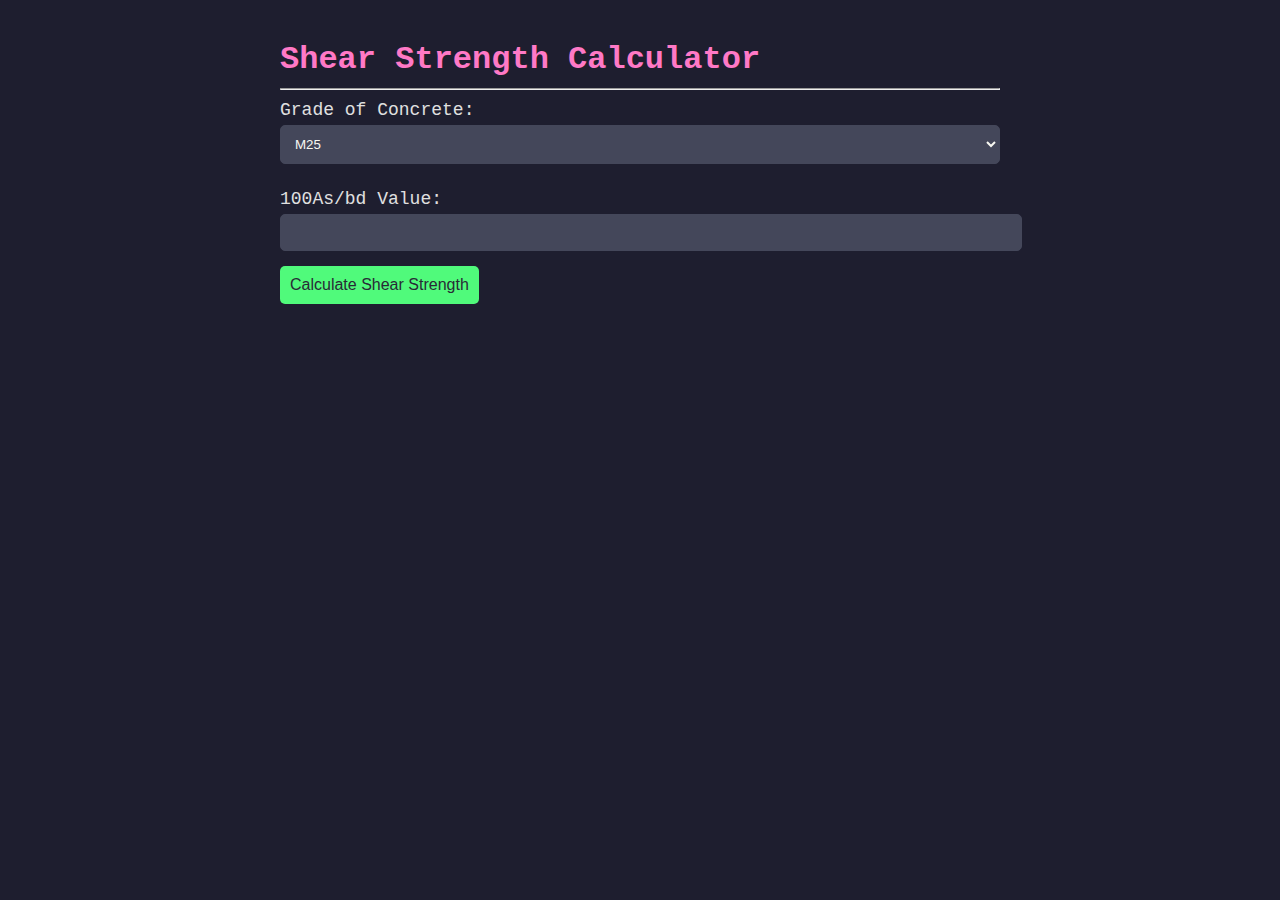
<file: IS-456-2000/TABLES/Table-19/example.html>
<!DOCTYPE html>
<html lang="en">
<head>
    <meta charset="UTF-8">
    <meta name="viewport" content="width=device-width, initial-scale=1.0">
    <title>Shear Strength Calculator Example</title>
    <script src="./Table-19-Design-Shear-Strength-of-Concrete.js"></script>
    <style>
        body {
            background-color: #1e1e2f; /* Dark background */
            color: #e0e0e0; /* Light text */
            font-family: 'Courier New', Courier, monospace;
            margin: 0;
            padding: 20px;
            display: flex;
            justify-content: center;
        }

        .container {
            max-width: 720px;
            width: 100%;}

        h1, h2 {
            color: #ff79c6; /* Pink for headings */
            margin-bottom: 10px;
        }

        label {
            display: block;
            margin: 10px 0 5px;
            font-size: 18px;
        }

        select, input {
            width: 100%;
            padding: 10px;
            margin-bottom: 15px;
            border: 1px solid #44475a; /* Dark border */
            border-radius: 5px;
            background-color: #44475a; /* Darker input background */
            color: #f8f8f2; /* Light text */
        }

        button {
            padding: 10px;
            background-color: #50fa7b; /* Green button */
            color: #282a36; /* Darker text for button */
            border: none;
            border-radius: 5px;
            cursor: pointer;
            font-size: 16px;
        }

        button:hover {
            background-color: #4ade62; /* Lighter green on hover */
        }

        .resultDIV {
            margin-top: 20px;
            padding: 15px;
            border: 1px solid #6272a4; /* Border matching theme */
            background-color: #44475a; /* Darker background for results */
        }

        pre {
            background-color: #3e4451; /* Background for preformatted text */
            padding: 10px;
            border-radius: 5px;
            overflow: auto;
            color: #f8f8f2; /* Light text */
        }

        code {
            color: #bd93f9; /* Purple for code */
        }
    </style>
</head>
<body>

<div class="container">
    <h1>Shear Strength Calculator</h1>
    <hr>

    <form id="shearStrengthForm">
        <label for="grade">Grade of Concrete:</label>
        <select id="grade" required>
            <option value="">Select Grade</option>
            <option value="M15">M15</option>
            <option value="M20">M20</option>
            <option value="M25" selected>M25</option>
            <option value="M30">M30</option>
            <option value="M35">M35</option>
            <option value="M40">M40</option>
        </select>
        <br>
        <label for="value">100As/bd Value:</label>
        <input type="number" id="value" step="0.01" required>
        
        <button type="submit">Calculate Shear Strength</button>
    </form>

    <div class="resultDIV" style="display: none;">
        <h2>Result</h2>
        <pre>
            <code id="result"></code>
        </pre>
    </div>
</div>

<script>
    const calculator = new ShearStrengthCalculator();

    document.getElementById('shearStrengthForm').addEventListener('submit', function(event) {
        event.preventDefault(); // Prevent form submission

        const grade = document.getElementById('grade').value.trim();
        const inputValue = parseFloat(document.getElementById('value').value);

        const result = calculator.getShearStrength(grade, inputValue);
        document.getElementById('result').textContent = JSON.stringify(result, null, 2);
        document.querySelector('.resultDIV').style.display = 'block';
    });
</script>

</body>
</html>
</file>
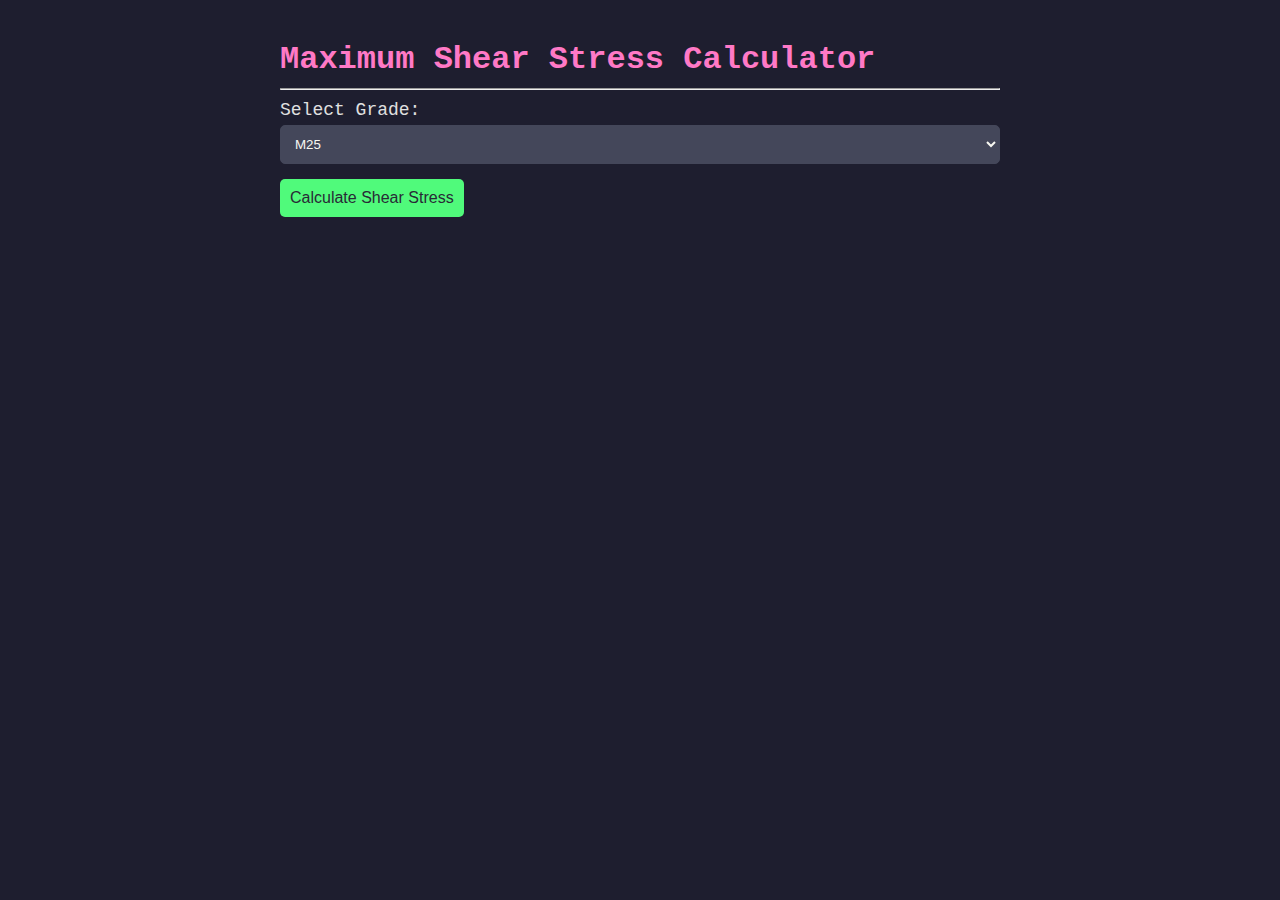
<file: IS-456-2000/TABLES/Table-20/example.html>
<!DOCTYPE html>
<html lang="en">
<head>
    <meta charset="UTF-8">
    <meta name="viewport" content="width=device-width, initial-scale=1.0">
    <title>Maximum Shear Stress Calculator</title>
    <script src="../Table-20/Table-20-Maximum-Shear-Stress.js"></script>
    <style>
        body {
            background-color: #1e1e2f; /* Dark background */
            color: #e0e0e0; /* Light text */
            font-family: 'Courier New', Courier, monospace;
            margin: 0;
            padding: 20px;
            display: flex;
            justify-content: center;
        }

        .container {
            max-width: 720px;
            width: 100%;
        }

        h1, h2 {
            color: #ff79c6; /* Pink for headings */
            margin-bottom: 10px;
        }

        label {
            display: block;
            margin: 10px 0 5px;
            font-size: 18px;
        }

        select, input {
            width: 100%;
            padding: 10px;
            margin-bottom: 15px;
            border: 1px solid #44475a; /* Dark border */
            border-radius: 5px;
            background-color: #44475a; /* Darker input background */
            color: #f8f8f2; /* Light text */
        }

        button {
            padding: 10px;
            background-color: #50fa7b; /* Green button */
            color: #282a36; /* Darker text for button */
            border: none;
            border-radius: 5px;
            cursor: pointer;
            font-size: 16px;
        }

        button:hover {
            background-color: #4ade62; /* Lighter green on hover */
        }

        .resultDIV {
            margin-top: 20px;
            padding: 15px;
            border: 1px solid #6272a4; /* Border matching theme */
            background-color: #44475a; /* Darker background for results */
        }

        pre {
            background-color: #3e4451; /* Background for preformatted text */
            padding: 10px;
            border-radius: 5px;
            overflow: auto;
            color: #f8f8f2; /* Light text */
        }

        code {
            color: #bd93f9; /* Purple for code */
        }
    </style>
</head>
<body>

<div class="container">
    <h1>Maximum Shear Stress Calculator</h1>
    <hr>

    <form id="shearStressForm">
        <label for="gradeSelect">Select Grade:</label>
        <select id="gradeSelect" required>
            <option value="">Select Grade</option>
            <option value="M15">M15</option>
            <option value="M20">M20</option>
            <option value="M25" selected>M25</option>
            <option value="M30">M30</option>
            <option value="M35">M35</option>
            <option value="M40">M40</option>
        </select>
        
        <button type="submit">Calculate Shear Stress</button>
    </form>

    <div class="resultDIV" style="display: none;">
        <h2>Result</h2>
        <pre>
            <code id="result"></code>
        </pre>
    </div>
</div>

<script>
    const calculator = new MaximumConcreteShearStrengthLookup();

    document.getElementById('shearStressForm').addEventListener('submit', function(event) {
        event.preventDefault(); // Prevent form submission

        const grade = document.getElementById('gradeSelect').value.trim();
        const result = calculator.getShearStress(grade);
        document.getElementById('result').textContent = JSON.stringify(result, null, 2);
        document.querySelector('.resultDIV').style.display = 'block';
    });
</script>

</body>
</html>
</file>
